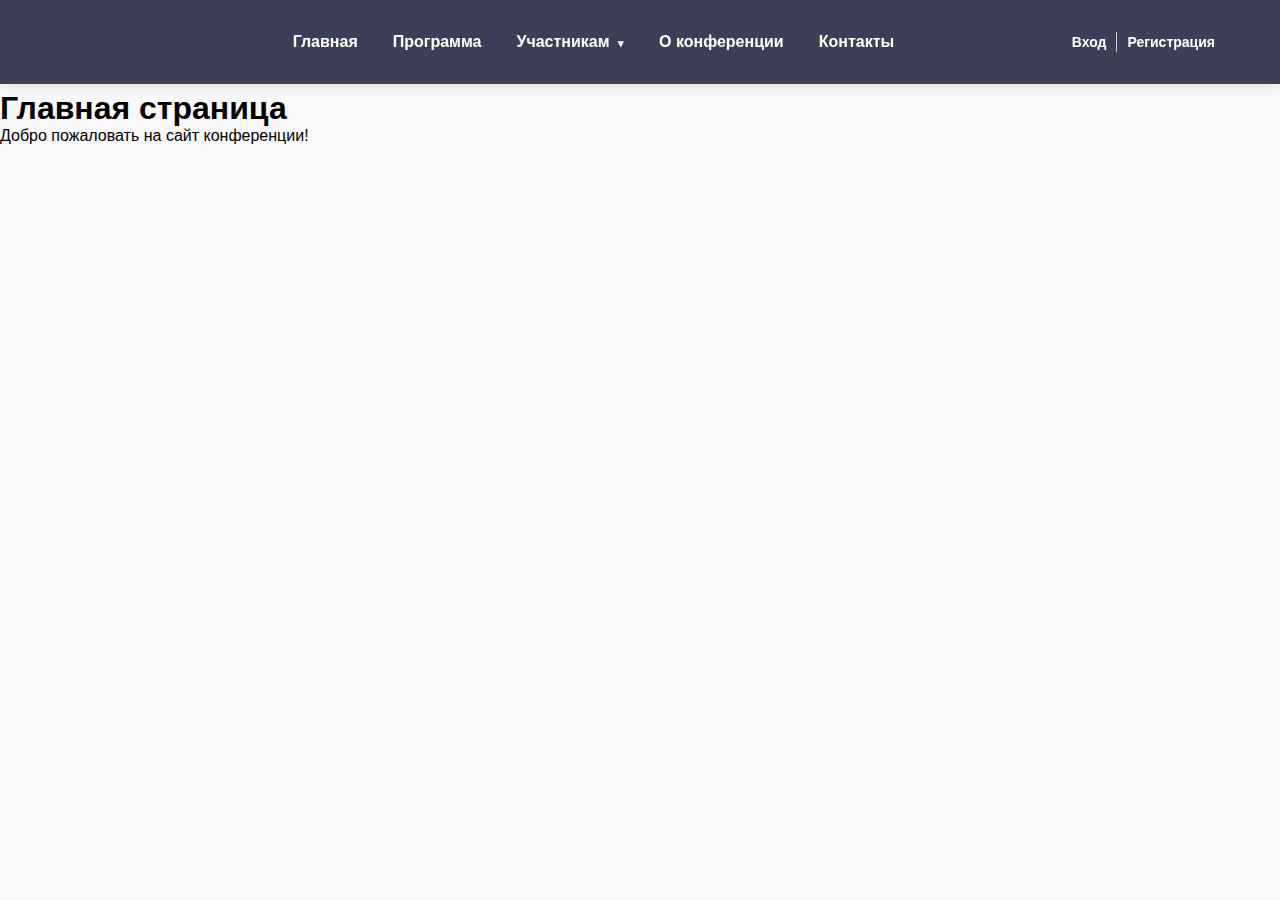
<file: about.html>
<!DOCTYPE html>
<html lang="ru">
<head>
  <meta charset="UTF-8">
  <meta name="viewport" content="width=device-width, initial-scale=1.0">
  <link rel="stylesheet" href="style/menu.css">
  <title>CodeFuture 2025</title>
</head>
<body>
  <div id="menu"></div>

  <main>
    <h1>Главная страница</h1>
    <p>Добро пожаловать на сайт конференции!</p>
  </main>
  <script>
    fetch("menu.html")
      .then(r => r.text())
      .then(html => {
        document.getElementById("menu").innerHTML = html;
        const script = document.createElement("script");
        script.src = "scripts/menu.js";
        document.body.appendChild(script);
      });
  </script>
  <script src="scripts/menu.js"></script>
</body>
</html>
</file>
<file: style/menu.css>
* {
  margin:0; padding:0; box-sizing:border-box;
  font-family:'Inter', 'Segoe UI', sans-serif;
}

body {
  background:#f8f8f8;
  padding-top:90px;
}

/* HEADER */
header {
  position:fixed; top:0; left:0; width:100%;
  background: rgba(28,31,58,0.85);
  backdrop-filter: blur(10px);
  box-shadow:0 2px 10px rgba(0,0,0,0.1);
  z-index:1000;
}

.header-container {
  max-width:1200px;
  margin:0 auto;
  display:flex;
  align-items:center;
  justify-content:space-between;
  padding:15px 25px;
}

/* ЛОГО */
.logo img {
  height:50px;
  opacity:0;
  transform:translateY(-10px);
  animation:logoFade 0.7s forwards;
}
@keyframes logoFade { to { opacity:1; transform:translateY(0); } }

/* МЕНЮ */
nav ul.menu {
  display:flex;
  list-style:none;
  align-items:center;
  gap:35px;
}
nav ul.menu li { position:relative; }
nav ul.menu li a {
  text-decoration:none;
  color:#fff;
  font-weight:600;
  transition:color 0.3s;
  padding:8px 0;
}
nav ul.menu li a:hover { color:#6c63ff; }
.arrow { font-size:0.7em; margin-left:4px; transition:transform 0.3s; }
.dropdown:hover .arrow { transform:rotate(180deg); }

/* ВЫПАДАЮЩЕЕ МЕНЮ */
.dropdown-menu {
  display:none;
  position:absolute;
  top:100%;
  left:0;
  background: rgba(28,31,58,0.9);
  backdrop-filter: blur(8px);
  box-shadow:0 8px 20px rgba(0,0,0,0.1);
  border-radius:10px;
  margin-top:10px;
  min-width:180px;
  overflow:hidden;
}
.dropdown:hover .dropdown-menu { display:block; }
.dropdown-menu li a {
  display:block;
  padding:12px 18px;
  color:#fff;
  font-weight:500;
  text-decoration:none;
  transition:background 0.2s, color 0.2s;
}
.dropdown-menu li a:hover { background: rgba(108,99,255,0.2); }

/* ВХОД / РЕГИСТРАЦИЯ */
.auth-block { display:flex; align-items:center; gap:10px; }
.auth-link {
  color:#fff;
  text-decoration:none;
  font-weight:600;
  font-size:14px;
  transition:color 0.3s;
}
.auth-link:hover { color:#6c63ff; }
.divider { width:1px; height:20px; background:#ccc; }

/* МОДАЛКИ */
.modal {
  display: none;
  position: fixed;
  inset: 0;
  background: rgba(0,0,0,.65);
  backdrop-filter: blur(6px);
  align-items: center;
  justify-content: center;
  z-index: 3000;
}

.modal-content {
  background: linear-gradient(160deg,#1c1f3a,#262b5f);
  color:#fff;
  padding: 34px 30px;
  width: 90%;
  max-width: 420px;
  border-radius: 26px;
  box-shadow: 0 40px 80px rgba(0,0,0,.6);
  display:flex;
  flex-direction:column;
  gap:12px;
  position: relative;
  animation: modalIn .25s ease;
}

.modal-content h2 {
  text-align:center;
  margin-bottom:14px;
  background: linear-gradient(90deg,#fff,#c7c9ff);
  -webkit-background-clip:text;
  -webkit-text-fill-color:transparent;
}

.modal-content input,
.modal-content textarea {
  width:100%;
  background: rgba(255,255,255,.08);
  border:1px solid rgba(255,255,255,.15);
  border-radius:14px;
  padding:14px;
  margin-top:6px;
  color:#fff;
}

.modal-content button {
  margin-top:12px;
  padding:14px;
  border:none;
  border-radius:14px;
  background: linear-gradient(135deg,#6c63ff,#857dff);
  color:#fff;
  font-weight:600;
  cursor:pointer;
}

.modal-content .close {
  position:absolute;
  top:14px;
  right:18px;
  font-size:22px;
  cursor:pointer;
  opacity:.6;
}

.modal-content .close:hover { opacity:1; }

@keyframes modalIn {
  from { opacity:0; transform:scale(.95); }
  to { opacity:1; transform:scale(1); }
}

/* --- СТИЛЬ ДЛЯ "ЗАПОМНИТЬ МЕНЯ" --- */
.remember-me {
  display: flex;
  align-items: center;
  gap: 8px;
  font-size: 14px;
  color: #fff;
  cursor: pointer;
  user-select: none;
  margin-top: 4px;
}

.remember-me input[type="checkbox"] {
  appearance: none;
  -webkit-appearance: none;
  width: 18px;
  height: 18px;
  border: 2px solid #6c63ff;
  border-radius: 5px;
  position: relative;
  cursor: pointer;
  transition: all 0.2s ease;
}

.remember-me input[type="checkbox"]:hover {
  box-shadow: 0 0 0 3px rgba(108,99,255,0.25);
}

.remember-me input[type="checkbox"]::after {
  content: '';
  position: absolute;
  width: 6px;
  height: 11px;
  border-right: 2px solid white;
  border-bottom: 2px solid white;
  top: 1px;
  left: 5px;
  transform: rotate(45deg) scale(0);
  opacity: 0;
  transition: all 0.2s ease;
}

.remember-me input[type="checkbox"]:checked {
  background-color: #6c63ff;
  border-color: #6c63ff;
}
.remember-me input[type="checkbox"]:checked::after {
  transform: rotate(45deg) scale(1);
  opacity: 1;
}

.remember-me label { cursor: pointer; font-weight: 500; color: #fff; transition: color 0.2s; }
.remember-me label:hover { color: #6c63ff; }

/* ===== Password rules ===== */
.password-rules {
  margin-top: 10px;
  font-size: 13px;
  color: #6b7280;
}

.password-rules p {
  margin: 4px 0;
  transition: color 0.3s ease;
}

.password-rules p.valid {
  color: #10b981; /* зелёный */
}

.password-rules p.invalid {
  color: #ef4444; /* красный */
}

/* ===== Strength bar ===== */
.password-strength {
  height: 6px;
  background: #e5e7eb;
  border-radius: 4px;
  margin-top: 8px;
  overflow: hidden;
}

.strength-bar {
  height: 100%;
  width: 0%;
  background: #ef4444;
  transition: width 0.4s ease, background 0.4s ease;
}

.strength-bar.medium {
  background: #f59e0b;
}

.strength-bar.strong {
  background: #10b981;
}

#resetLinkModal .modal-content a {
  display: block;
  margin: 12px 0;
  padding: 10px;
  background: rgba(108, 99, 255, 0.2);
  color: #fff;
  border-radius: 8px;
  text-align: center;
  word-break: break-all;
  text-decoration: none;
  transition: background 0.3s;
}

#resetLinkModal .modal-content a:hover {
  background: rgba(108, 99, 255, 0.4);
}

#resetLinkModal .modal-content button {
  margin-top: 12px;
  padding: 10px;
  background: #6c63ff;
  border: none;
  border-radius: 10px;
  color: #fff;
  font-weight: 600;
  cursor: pointer;
}

#resetLinkModal .modal-content button:hover {
  background: #857dff;
}
</file>
